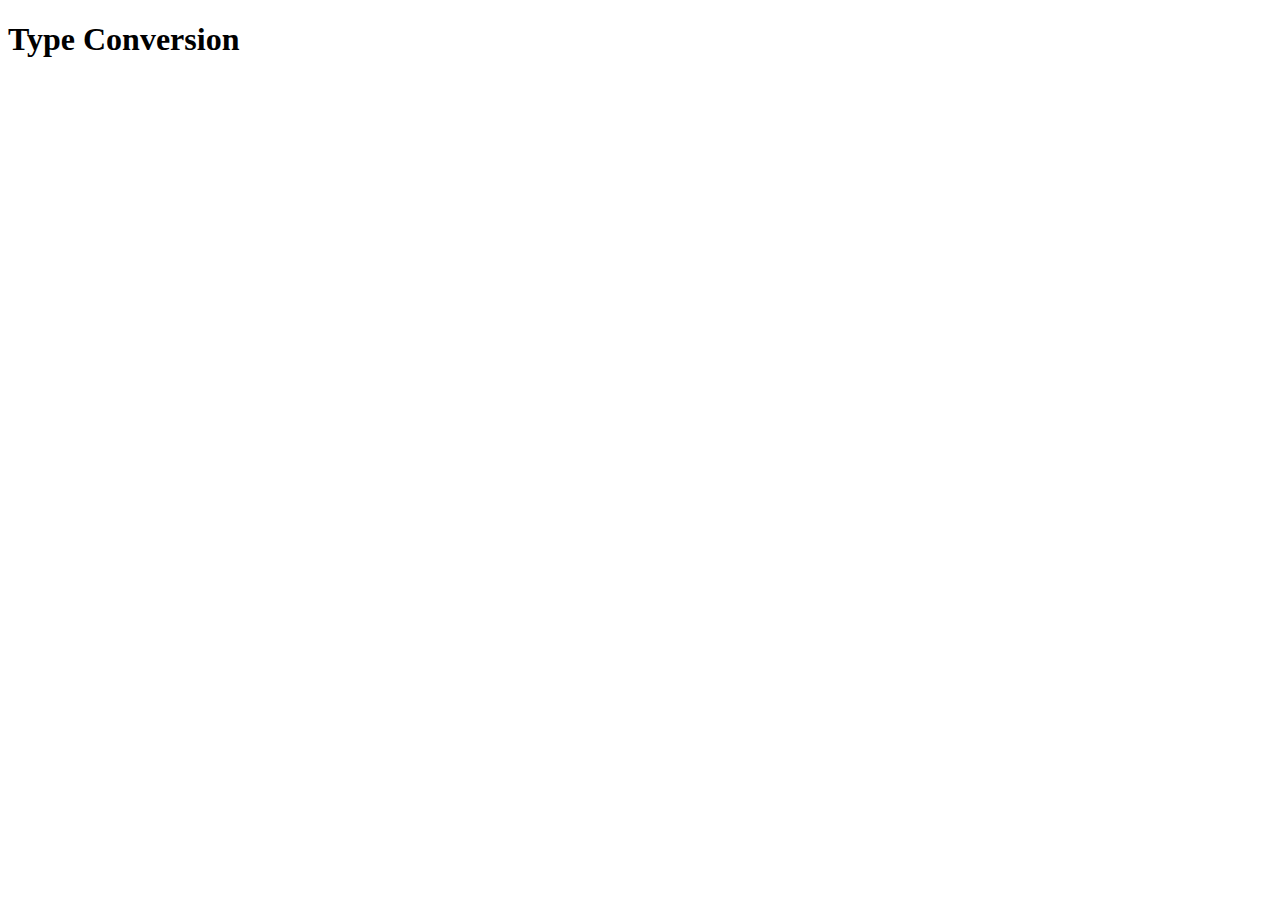
<file: javascript-sandbox-start/01-variables-data-types/06-type-conversion/index.html>
<!DOCTYPE html>
<html lang="en">
  <head>
    <meta charset="UTF-8" />
    <meta http-equiv="X-UA-Compatible" content="IE=edge" />
    <meta name="viewport" content="width=device-width, initial-scale=1.0" />
    <script src="parseInt.js"></script>
    <title>Type Conversion</title>
  </head>
  <body>
    <h1>Type Conversion</h1>

    <script src="script.js"></script>
  </body>
</html>
</file>
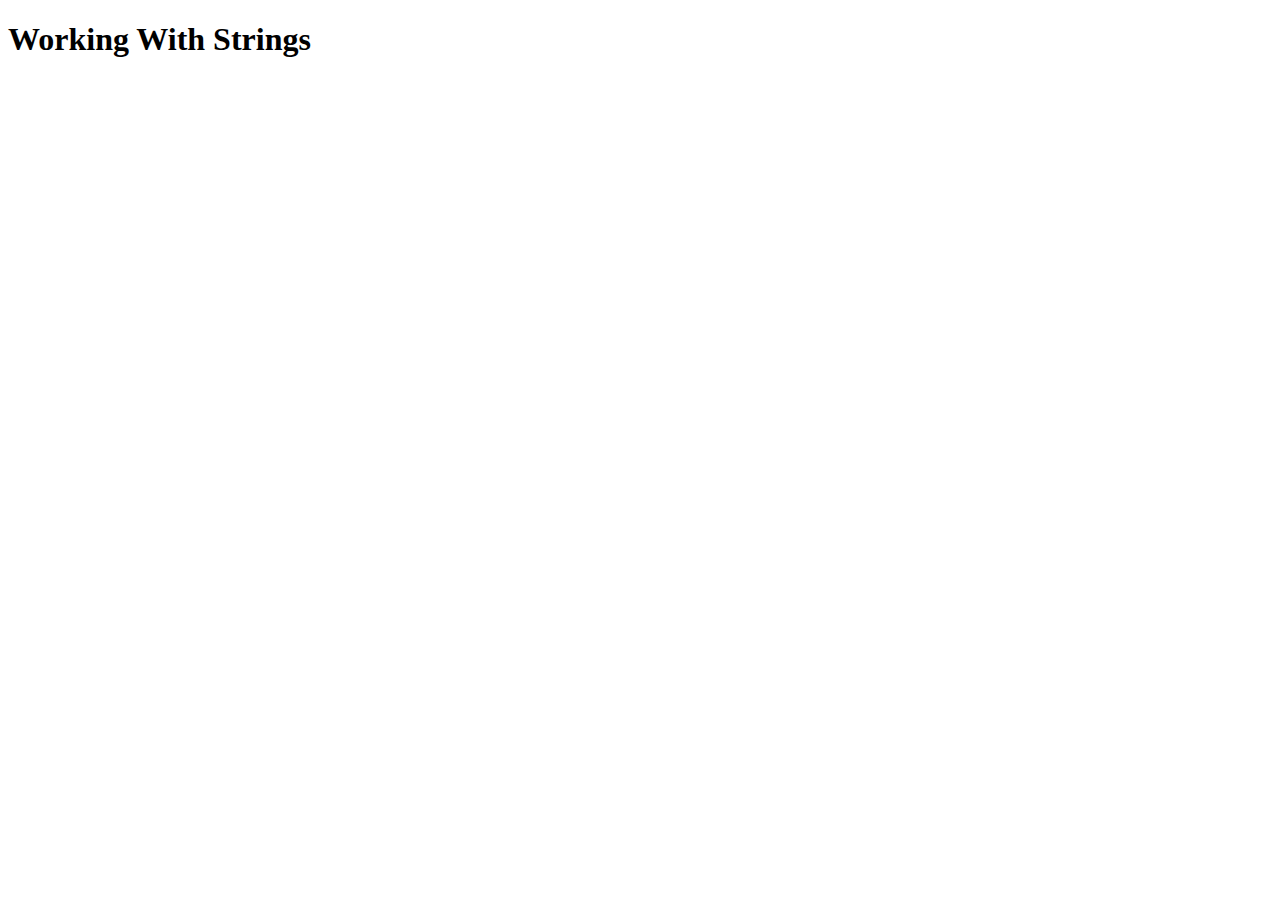
<file: javascript-sandbox-start/01-variables-data-types/09-strings/index.html>
<!DOCTYPE html>
<html lang="en">
  <head>
    <meta charset="UTF-8" />
    <meta http-equiv="X-UA-Compatible" content="IE=edge" />
    <meta name="viewport" content="width=device-width, initial-scale=1.0" />
    <title>Working With Strings</title>
  </head>
  <body>
    <h1>Working With Strings</h1>

    <script src="script.js"></script>
  </body>
</html>
</file>
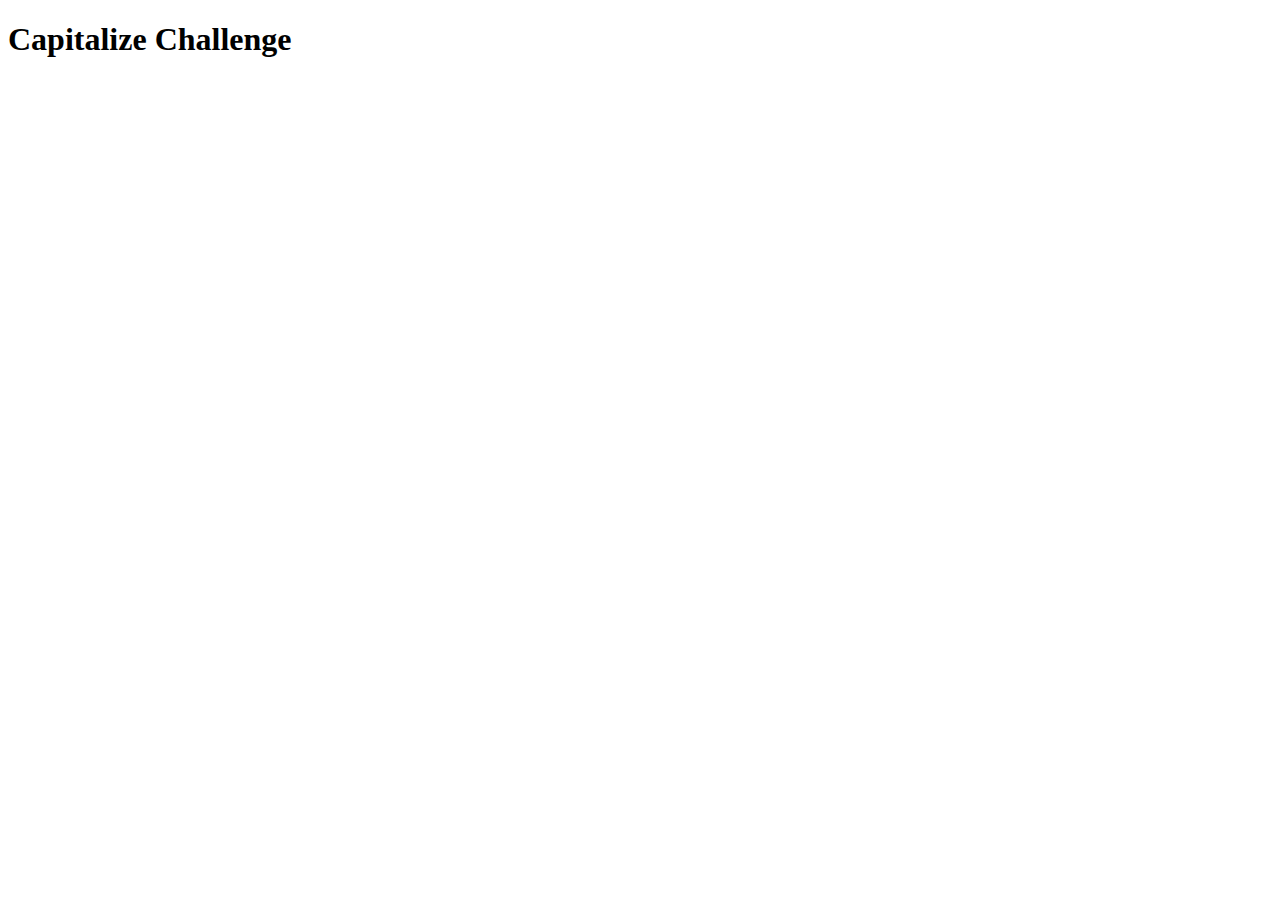
<file: javascript-sandbox-start/01-variables-data-types/10-capitalize-challenge/index.html>
<!DOCTYPE html>
<html lang="en">
  <head>
    <meta charset="UTF-8" />
    <meta http-equiv="X-UA-Compatible" content="IE=edge" />
    <meta name="viewport" content="width=device-width, initial-scale=1.0" />
    <title>Capitalize Challenge</title>
  </head>
  <body>
    <h1>Capitalize Challenge</h1>

    <script src="script.js"></script>
  </body>
</html>
</file>
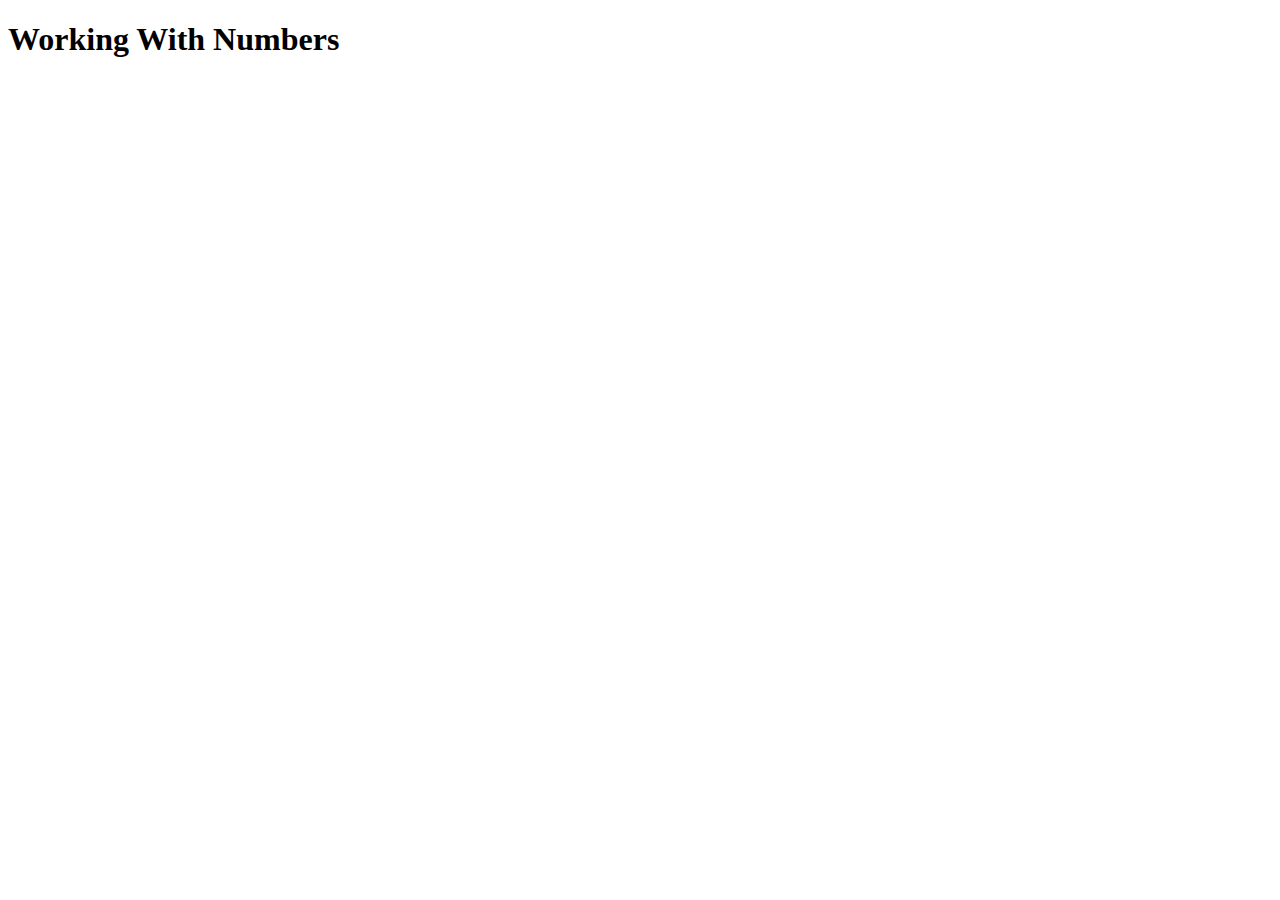
<file: javascript-sandbox-start/01-variables-data-types/11-numbers/index.html>
<!DOCTYPE html>
<html lang="en">
  <head>
    <meta charset="UTF-8" />
    <meta http-equiv="X-UA-Compatible" content="IE=edge" />
    <meta name="viewport" content="width=device-width, initial-scale=1.0" />
    <title>Working With Numbers</title>
  </head>
  <body>
    <h1>Working With Numbers</h1>

    <script src="script.js"></script>
  </body>
</html>
</file>
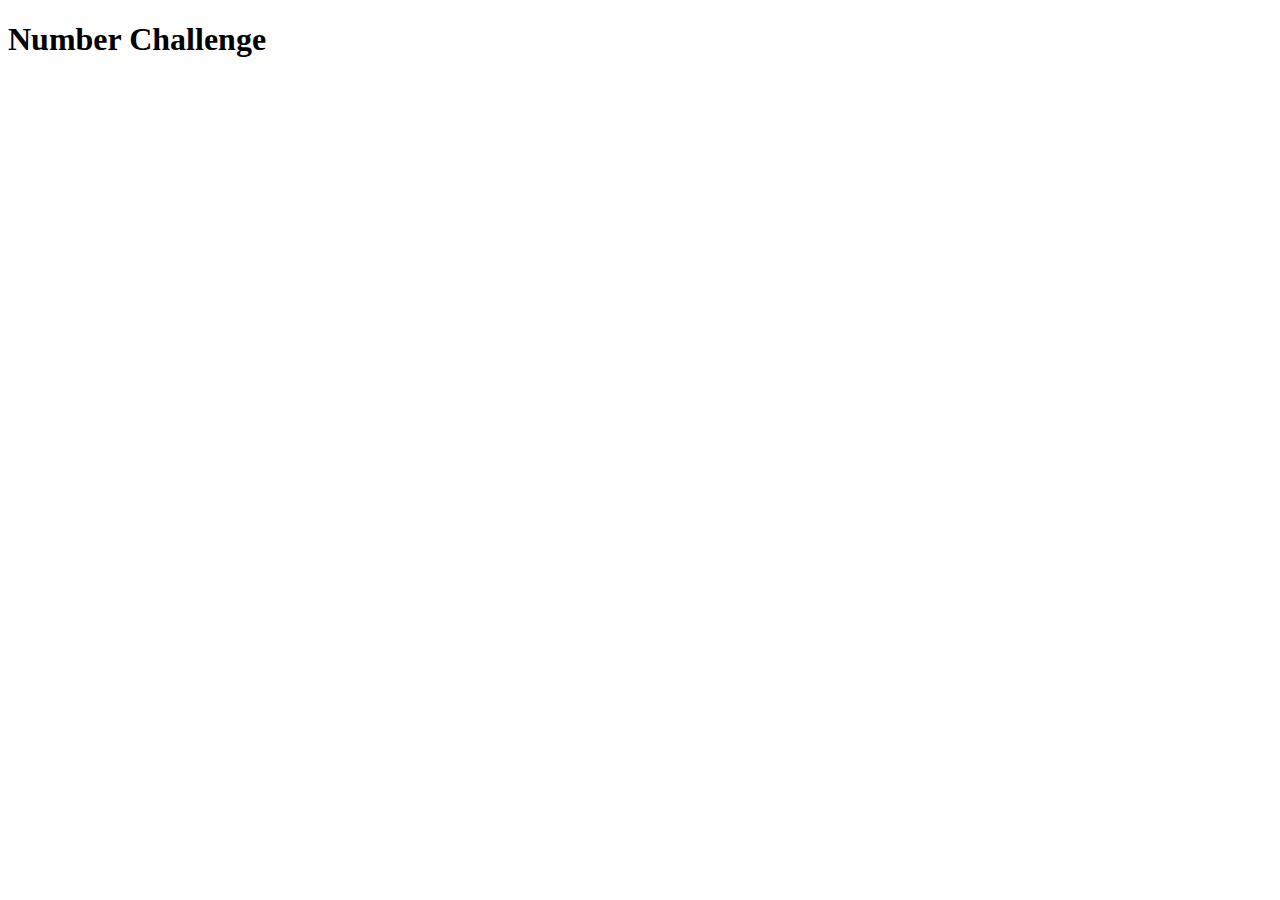
<file: javascript-sandbox-start/01-variables-data-types/13-number-challenge/index.html>
<!DOCTYPE html>
<html lang="en">
  <head>
    <meta charset="UTF-8" />
    <meta http-equiv="X-UA-Compatible" content="IE=edge" />
    <meta name="viewport" content="width=device-width, initial-scale=1.0" />
    <title>Number Challenge</title>
  </head>
  <body>
    <h1>Number Challenge</h1>

    <script src="script.js"></script>
  </body>
</html>
</file>
